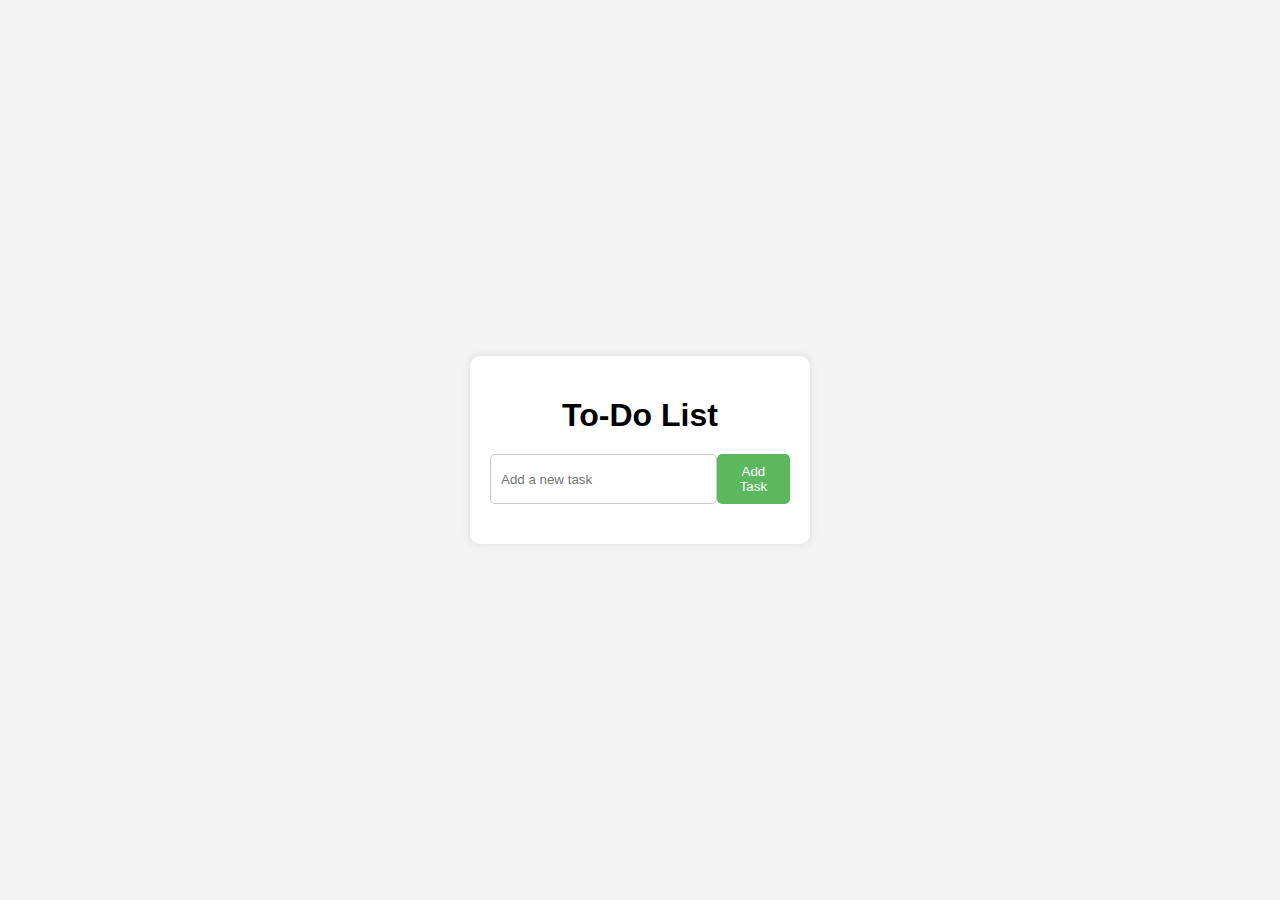
<file: To-Do-list/index.html>
<!DOCTYPE html>
<html lang="en">
<head>
  <meta charset="UTF-8">
  <meta name="viewport" content="width=device-width, initial-scale=1.0">
  <title>To-Do List</title>
  <link rel="stylesheet" href="style.css">
</head>
<body>
  <div class="container">
    <h1>To-Do List</h1>
    
    <!-- Input for new task -->
    <div class="task-input">
      <input type="text" id="new-task" placeholder="Add a new task">
      <button id="add-task-btn">Add Task</button>
    </div>

    <!-- Task list -->
    <ul id="task-list"></ul>
  </div>
  
  <script src="script.js"></script>
</body>
</html>
</file>
<file: To-Do-list/style.css>
body {
    font-family: Arial, sans-serif;
    background-color: #f4f4f4;
    margin: 0;
    padding: 0;
    display: flex;
    justify-content: center;
    align-items: center;
    height: 100vh;
  }
  
  .container {
    background: white;
    padding: 20px;
    border-radius: 10px;
    box-shadow: 0 0 10px rgba(0, 0, 0, 0.1);
    width: 300px;
    text-align: center;
  }
  
  h1 {
    margin-bottom: 20px;
  }
  
  .task-input {
    display: flex;
    justify-content: space-between;
    margin-bottom: 20px;
  }
  
  #new-task {
    width: 70%;
    padding: 10px;
    border: 1px solid #ccc;
    border-radius: 5px;
  }
  
  #add-task-btn {
    padding: 10px;
    background-color: #5cb85c;
    color: white;
    border: none;
    border-radius: 5px;
    cursor: pointer;
  }
  
  #add-task-btn:hover {
    background-color: #4cae4c;
  }
  
  #task-list {
    list-style-type: none;
    padding: 0;
  }
  
  .task {
    background-color: #f9f9f9;
    padding: 10px;
    border: 1px solid #ccc;
    margin-bottom: 5px;
    display: flex;
    justify-content: space-between;
    border-radius: 5px;
  }
  
  .task .actions {
    display: flex;
    gap: 10px;
  }
  
  .task.completed {
    text-decoration: line-through;
    opacity: 0.6;
  }
  
  button {
    background-color: transparent;
    border: none;
    cursor: pointer;
    color: #333;
  }
  
  button:hover {
    color: #000;
  }
  
  button.edit-btn {
    color: #007bff;
  }
  
  button.delete-btn {
    color: #d9534f;
  }
  
  button.complete-btn {
    color: #5cb85c;
  }
</file>
